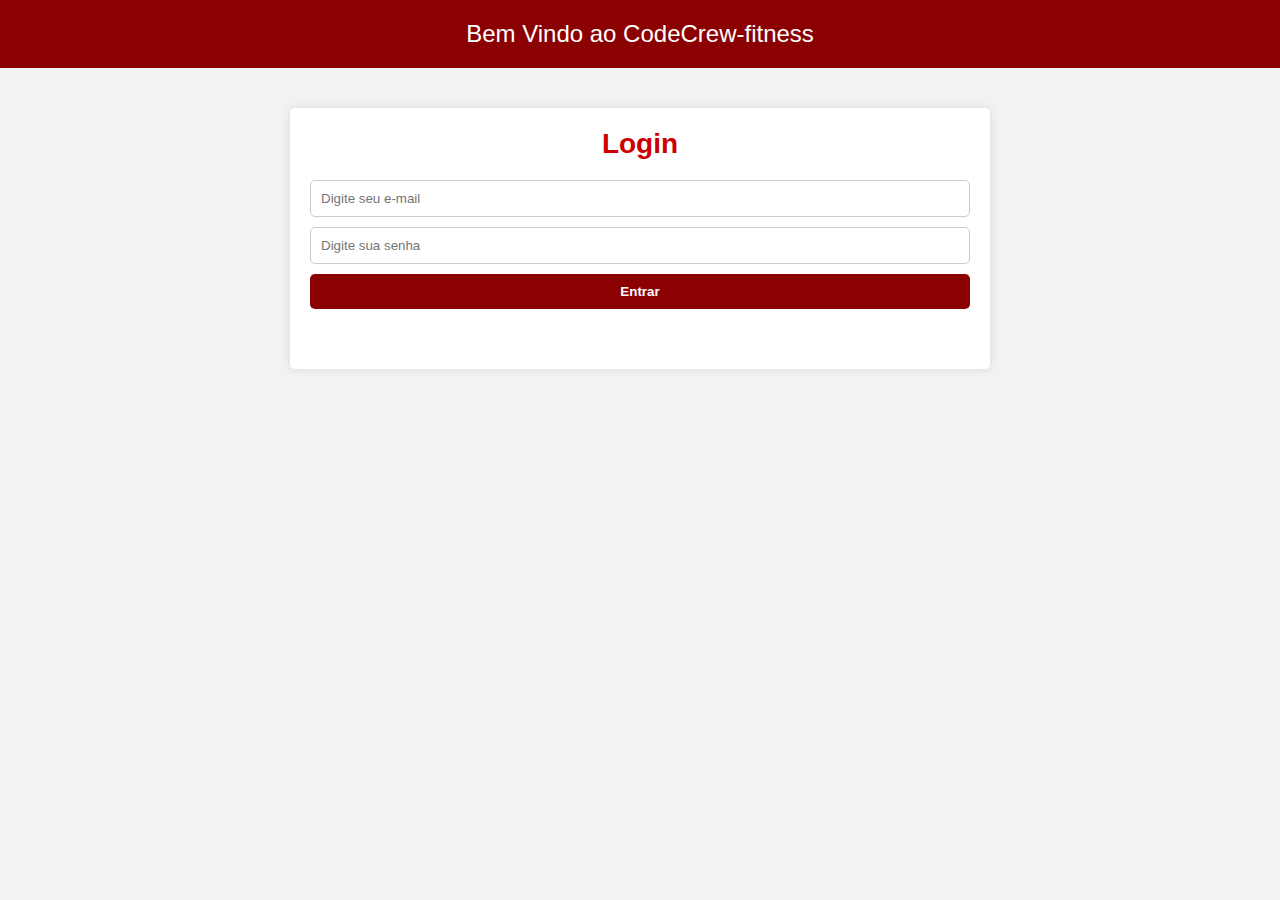
<file: login.html>
<!DOCTYPE html>
<html lang="pt-BR">
  <head>
    <meta charset="UTF-8" />
    <meta name="viewport" content="width=device-width, initial-scale=1.0" />
      <link rel="stylesheet" href="/login/stylesLogin.css">
    <script src="/login/scriptLogin.js" defer></script>
    <title>CodeCrew-login</title>
  </head>
  <body>
    <div class="header">Bem Vindo ao CodeCrew-fitness</div>

    <div class="container">
      <!-- Seção de Login -->
      <div class="box">
        <h2>Login</h2>
        <form>
          <input type="text" id="usuario" placeholder="Digite seu e-mail" />
          <input type="password" id="password" placeholder="Digite sua senha" />
          <button type="submit" id="entrar">Entrar</button>
          <p class="result-error"></p>
        </form>
        <div class="login-options"></div>
      </div>

   
  </body>
</html>
</file>
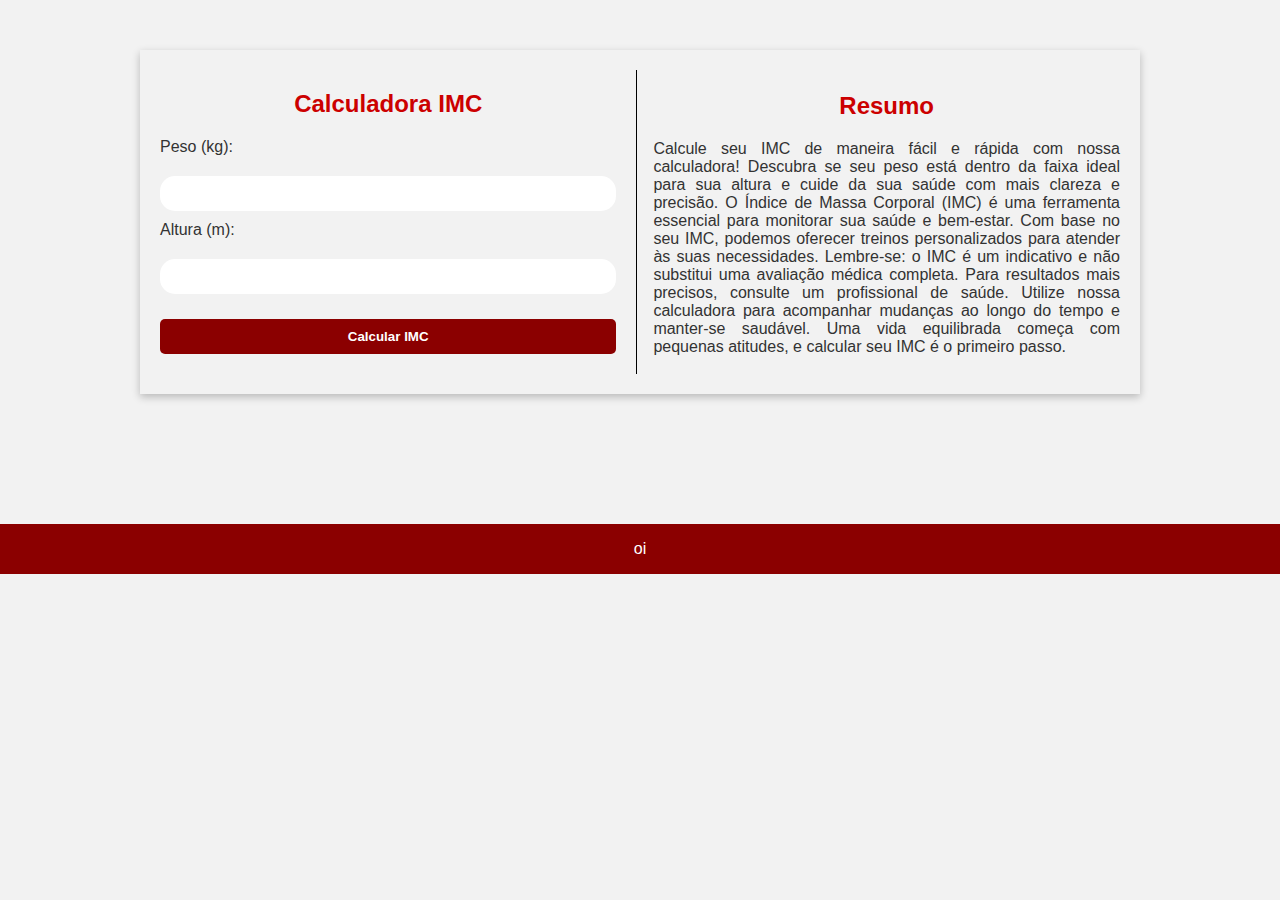
<file: aluno/aluno.html>
<!DOCTYPE html>
<html lang="pt-br">

<head>
  <meta charset="UTF-8" />
  <meta name="viewport" content="width=device-width, initial-scale=1.0" />
  <title>CodeCrew-fitness</title>
  <link rel="stylesheet" href="/aluno/stylesAluno.css" />
  
<script src="/aluno/scriptAluno.js" defer></script>
 
</head>

<body>
  <div class="container-calc">

    <div class="calculadora-imc">
      <h2 class="title-main">Calculadora IMC</h2>
      <form onsubmit="calcularIMC(event)">
        <label for="peso">Peso (kg):</label>
        <input type="number" id="peso" name="peso" required />

        <label for="altura">Altura (m):</label>
        <input type="number" id="altura" name="altura" step="0.01" required />

        <button class="btn-calc" type="submit">Calcular IMC</button>
      </form>

      <p id="resultadoIMC"></p>
    </div>

    <div class="imc-about">
      <h2 class="title-main">Resumo</h2>
      <p>

      Calcule seu IMC de maneira fácil e rápida com nossa calculadora!
      Descubra se seu peso está dentro da faixa ideal para sua altura e cuide da sua saúde com mais clareza e precisão.
      O Índice de Massa Corporal (IMC) é uma ferramenta essencial para monitorar sua saúde e bem-estar. Com base no seu
      IMC, podemos oferecer treinos personalizados para atender às suas necessidades.
      Lembre-se: o IMC é um indicativo e não substitui uma avaliação médica completa. Para resultados mais precisos,
      consulte um profissional de saúde.
      Utilize nossa calculadora para acompanhar mudanças ao longo do tempo e manter-se saudável. Uma vida equilibrada
      começa com pequenas atitudes, e calcular seu IMC é o primeiro passo.
      </p>
    </div>
  </div>

  <script>
  function calcularIMC(event) {
    event.preventDefault();
  
    const peso = parseFloat(document.getElementById('peso').value);
    const altura = parseFloat(document.getElementById('altura').value);

    if (!peso || !altura || altura <= 0) {
      document.getElementById('resultadoIMC').textContent = 
        "Por favor, insira valores válidos para peso e altura.";
      return;
    }

    const imc = (peso / (altura * altura)).toFixed(2);

    let classificacao = '';

    if (imc < 18.5) {
      classificacao = 'Abaixo do peso';
    } else if (imc >= 18.5 && imc < 24.9) {
      classificacao = 'Peso normal';
    } else if (imc >= 25 && imc < 29.9) {
      classificacao = 'Sobrepeso';
    } else if (imc >= 30 && imc < 34.9) {
      classificacao = 'Obesidade grau 1';
    } else if (imc >= 35 && imc < 39.9) {
      classificacao = 'Obesidade grau 2';
    } else {
      classificacao = 'Obesidade grau 3';
    }

    document.getElementById('resultadoIMC').textContent = 
      `Seu IMC é ${imc} (${classificacao}).`;
  }
</script>

<section id="cards-section">

</section>

<footer> 
<p>oi</p>
</footer>

 

</body>

</html>
</file>
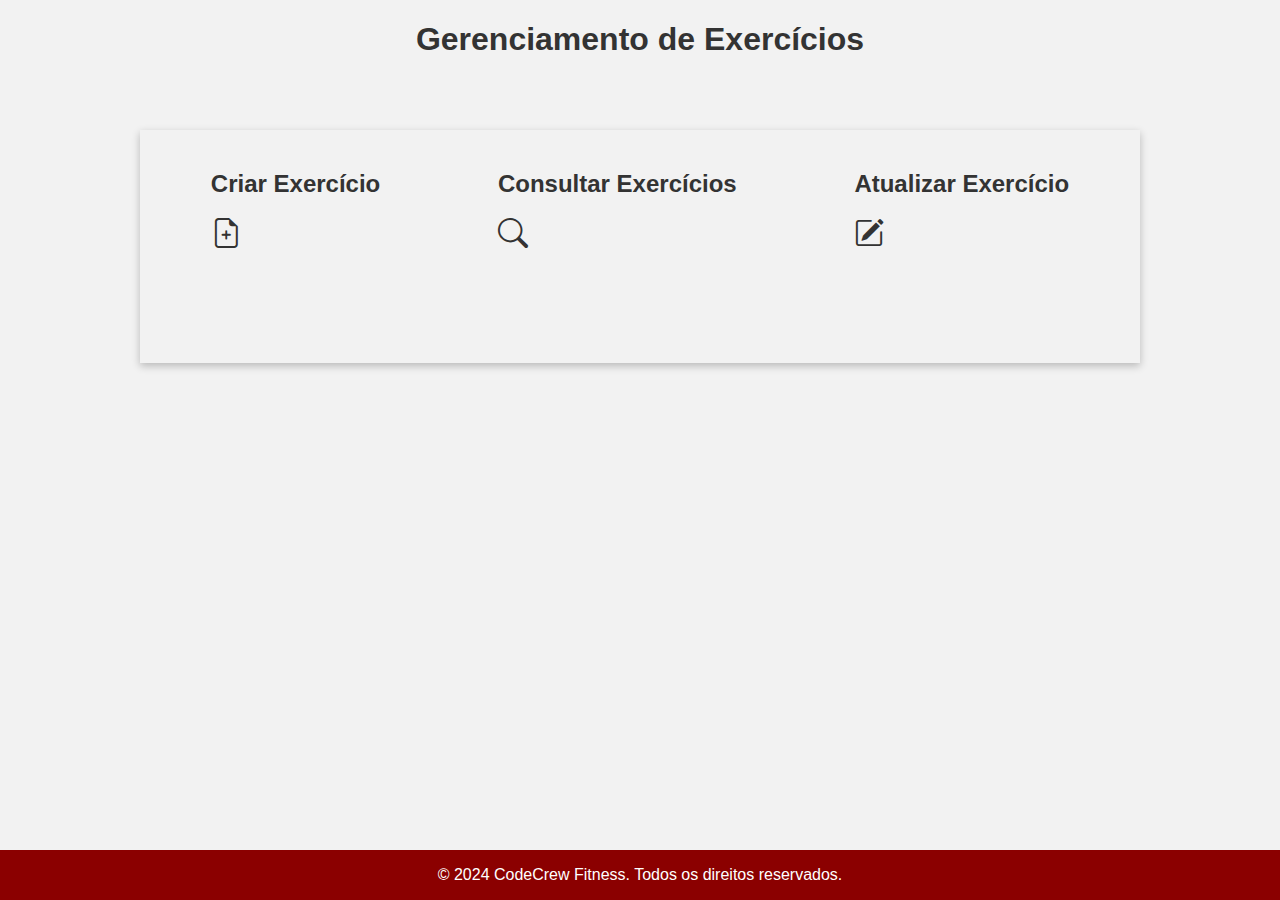
<file: professor/professor.html>
<!DOCTYPE html>
<html lang="pt-br">

<head>
  <meta charset="UTF-8" />
  <meta name="viewport" content="width=device-width, initial-scale=1.0" />
  <title>CodeCrew-fitness</title>
  <link rel="stylesheet" href="/professor/styles.css" />
  <link rel="stylesheet" href="https://cdn.jsdelivr.net/npm/bootstrap-icons@1.11.3/font/bootstrap-icons.min.css">
  <script src="/professor/script.js" defer></script>
  <link
      rel="shortcut icon"
      href="/imagem/academia (1).png"
      type="image/x-icon"
      style="color: red;"
    />
 
</head>
<body>

  <header>
    <h1>Gerenciamento de Exercícios</h1>
  </header>
    
 <div class="crud">

<div class="control-crud">
  <h2>Criar Exercício</h2>
  <i class="bi bi-file-earmark-plus"></i>
</div>

<div class="control-crud">
  <h2>Consultar Exercícios</h2>
  <i class="bi bi-search" id="consultar-exercicios" ></i>
</div>

<div class="control-crud">
  <h2>Atualizar Exercício</h2>
  <i class="bi bi-pencil-square"></i>
</div>

 </div>

<section class="post-put">
  
<form class="post">
  <h1>Criar Exercício</h1>
  <div class="control-input">
    <label for="titlePost">Título</label>
    <input type="text" placeholder="Título do exercício..." id="titlePost">
  </div>
  <div class="control-input">
    <label for="linkPost">Link do vídeo</label>
    <input type="text" placeholder="Link..." id="linkPost">
  </div>
  <div class="control-input">
    <label for="descricaoPost">Descrição</label>
    <input type="text" placeholder="Descrição do exercício..." id="descricaoPost">
  </div>
  <button type="button" id="enviarBtn">Enviar</button>
   <strong class="sucesso"></strong>
</form>

  
<form class="put">
  <h1>Editar Exercício</h1>
  <div class="control-input">
    <label for="descricaoPost">ID</label>
    <input type="number" placeholder="ID" id="idPut">
  </div>
  <div class="control-input">
    <label for="titlePost">Título</label>
    <input type="text" placeholder="Título do exercício..." id="titlePut">
  </div>
  <div class="control-input">
    <label for="linkPost">Link do vídeo</label>
    <input type="text" placeholder="Link..." id="linkPut">
  </div>
  <div class="control-input">
    <label for="descricaoPost">Descrição</label>
    <input type="text" placeholder="Descrição do exercício..." id="descricaoPut">
  </div>
  <button type="button" id="enviarBtnPut">Enviar</button>
   <strong class="sucessoPut"></strong>
</form>

 </section>

<section id="cards-section">
    

</section>

<footer> 

  <p>&copy; 2024 CodeCrew Fitness. Todos os direitos reservados.</p>

</footer>

 

</body>

</html>
</file>
<file: login/stylesLogin.css>
/* Estilos Globais */
* {
    margin: 0;
    padding: 0;
    box-sizing: border-box;
}

body {
    font-family: Arial, sans-serif;
    background-color: #f2f2f2;
    color: #333;
    text-align: center;
}



/* Estilo do Header */
.header {
    background-color: #8b0000;
    color: #fff;
    text-align: center;
    padding: 20px 0;
    font-size: 24px;
}


/* Container Geral */
.container {
    display: flex;
    flex-direction: column;
    align-items: center;
    padding: 20px;
    max-width: 1200px;
    margin: 0 auto;
}

/* Caixa para Conteúdo */
.box {
    background-color: #fff;
    border-radius: 5px;
    box-shadow: 0 0 10px rgba(0, 0, 0, 0.1);
    padding: 20px;
    margin: 20px 0;
    width: 90%;
    max-width: 700px;
}

/* Estilo de Formulários */
form {
    display: flex;
    flex-direction: column;
    gap: 10px;
}

input[type="text"],
input[type="password"] {
    padding: 10px;
    border: 1px solid #ccc;
    border-radius: 5px;
    width: 100%;
}

button {
    padding: 10px;
    background-color: #8b0000;
    color: #fff;
    border: none;
    border-radius: 5px;
    cursor: pointer;
    font-weight: bold;
}

button:hover {
    background-color: #990000;
}

/* Opções de Login */
.login-options {
    display: flex;
    justify-content: space-between;
    margin-top: 10px;
}

.login-options a {
    color: #8b0000;
    text-decoration: none;
}

.login-options a:hover {
    text-decoration: underline;
}


.result-error {
    margin-top: 20px;
    color: #000000;
    font-size: 18px;
}

.treino-article a {
    display: inline-block;
    margin-top: 10px;
    padding: 8px 16px;
    background-color: #8b0000;
    color: #fff;
    border-radius: 5px;
    text-decoration: none;
}

/* Navbar */
.navbar {
    background-color: #cc0000;
    color: #fff;
    padding: 10px 20px;
    display: flex;
    justify-content: space-between;
    align-items: center;
}

.logo {
    font-size: 24px;
    font-weight: bold;
}

.nav-links {
    list-style: none;
    display: flex;
}

.nav-links li {
    margin-left: 20px;
}

.nav-links a {
    color: #fff;
    text-decoration: none;
    font-size: 16px;
}

.nav-links a:hover {
    text-decoration: underline;
}

/* Seções */
section {
    padding: 40px 20px;
}

h2 {
    font-size: 28px;
    color: #cc0000;
    margin-bottom: 20px;
}

/* Seção de Login */
.login-section form {
    display: flex;
    flex-direction: column;
    max-width: 400px;
    margin: 0 auto;
}

.login-section input {
    padding: 10px;
    margin-bottom: 10px;
    border: 1px solid #ccc;
    border-radius: 5px;
}

.login-section button {
    padding: 10px;
    background-color: #cc0000;
    color: #fff;
    border: none;
    border-radius: 5px;
    cursor: pointer;
}

.login-section button:hover {
    background-color: #990000;
}

.login-section p {
    text-align: center;
    margin-top: 10px;
}

.login-section a {
    color: #cc0000;
    text-decoration: none;
}

.login-section a:hover {
    text-decoration: underline;
}


/* Botão responsivo */
@media screen and (max-width: 768px) {
    .mobile-button {
        width: 100%;

        font-size: 20px;
        
        padding: 20px 0;
  
    }
}
</file>
<file: aluno/stylesAluno.css>
* {
    box-sizing: border-box;

}


html,
body {
    height: 100%;
    margin: 0;
    padding: 0;
}


body {
    font-family: Arial, sans-serif;
    background-color: #f2f2f2;
    color: #333;
    text-align: center;
    display: flex;
    flex-direction: column;
    min-height: 100%;
}

.title-main {
    text-align: center;
    margin-bottom: 20px;
    color: #cc0000;
}


.container-calc {
    display: flex;
    align-items: center;
    justify-content: space-around;
    margin: 50px auto;
    max-width: 1000px;
    text-align: justify;
    gap: 1rem;
    padding: 20px;
    box-shadow: rgba(0, 0, 0, 0.24) 0px 3px 8px;
}

.calculadora-imc {
    border-right: 1px solid black;
    padding-right: 20px;
    width: 100%;
    height: 100%;
    margin: 0 auto;
}

/* Estilo de Formulários */
form {
    display: flex;
    flex-direction: column;
    gap: 10px;
}

button {
    padding: 10px;
    background-color: #8b0000;
    color: #fff;
    border: none;
    border-radius: 5px;
    cursor: pointer;
    font-weight: bold;
}

button:hover {
    background-color: #990000;
}

.calculadora-imc input {
    border: none;
    padding: 10px;
    outline: none;
    border-radius: 15px;
    margin-top: 10px;
    transition: 0.5s;
    background-color: #ffffff;
}

input:hover{
    border-radius: 0;

}

#resultadoIMC {
    margin-top: 20px;
}

.btn-calc {
    margin-top: 15px;
}

.imc-about {
    width: 100%;
    text-align: justify;
}



.descricao {
    text-align: justify;
    margin-top: 10px;
}

#cards-section {
    width: 100%;
    display: grid;
    align-items: center;
    grid-template-columns: repeat(2, 1fr);
    margin: 30px auto;
    gap: 20px;
    margin-bottom: 50px;
    width: 1000px;
}

.card-container {
    text-align: left;
    max-width: 800px;
    border-radius: 10px;
    border-radius: 10px;
    padding: 20px;
    min-height: 300px;
    height: 100%;
    box-shadow: rgba(0, 0, 0, 0.24) 0px 3px 8px;
}

.title-api {
    font-size: 22px;
    margin-bottom: 10px;
}

iframe {
    width: 100%;
}

footer {
    background-color: #8b0000;
    height: 50px;
    text-align: center;
    color: white;
    display: flex;
    align-items: center;
    justify-content: center;

}
</file>
<file: professor/styles.css>
* {
  box-sizing: border-box;
}

html,
body {
  height: 100%;
  margin: 0;
  padding: 0;
}

body {
  font-family: Arial, sans-serif;
  background-color: #f2f2f2;
  color: #333;
  text-align: center;
  display: flex;
  flex-direction: column;
  min-height: 100%;
}

.post-put {
  display: flex;
  text-align: left;
  margin: 0 auto;
  justify-content: space-between;
  min-width: 1000px;
  gap: 1rem;
  flex: 1;
}

form{
  width: 50%;
  box-shadow: rgba(0, 0, 0, 0.24) 0px 3px 8px;
  padding: 20px;
}

button{
  padding: 1rem 2rem;
  border-radius: 5px;
  border: none;
  background-color: #8b0000;
  cursor: pointer;
  color: #f2f2f2;
  
}
.control-input {
  margin-bottom: 10px;
}

label {
  display: block;
  margin-bottom: 10px;
  font-size: 18px;
  color: #8b0000;
}

.title-container{
  display: flex;
  align-items: center;
  gap: 0.2rem;
  position: relative;
  
}

.IdExercicio{
  color: red;
  margin-left: 10px;
}


.bi-trash{
  top: 25px;
  right: 5px;
  position: absolute;
  font-size: 25px;
  cursor: pointer;
}

input {
  outline: 0;
  border: none;
  border-bottom: 1px solid black;
  background-color: #f2f2f2;
  padding: 1rem auto 1rem;
  font-size: 20px;
  width: 100%;
}

.crud {
  display: flex;
  text-align: left;
  margin: 50px auto 20px;
  min-width: 1000px;
  justify-content: space-around;
  gap: 1rem;
  padding: 20px;
  box-shadow: rgba(0, 0, 0, 0.24) 0px 3px 8px;
  flex: 1;
}

.bi-file-earmark-plus,
.bi-search,
.bi-pencil-square{
  font-size: 30px;
  margin-top: 10px;
  cursor: pointer;
}

.sucesso, .sucessoPut{
color: green;
text-align: center;
font-size: 17px;
}

.container-calc {
  display: flex;
  align-items: center;
  justify-content: space-around;
  margin: 50px auto;
  max-width: 1000px;
  text-align: justify;
  gap: 1rem;
  padding: 20px;
  box-shadow: rgba(0, 0, 0, 0.24) 0px 3px 8px;
}

.imc-about {
  width: 100%;
  text-align: justify;
}

.imc-about p {
  height: 100%;
  margin-bottom: 20px;
}

#cards-section {
  width: 100%;
  display: grid;
  align-items: center;
  grid-template-columns: repeat(2, 1fr);
  margin: 30px auto;
  gap: 20px;
  margin-bottom: 50px;
  width: 1000px;
}

.post,
.put {
  display: none;
 
}

.card-container {
  text-align: left;
  max-width: 800px;
  border-radius: 10px;
  border-radius: 10px;
  padding: 20px;
  min-height: 300px;
  height: 100%;
  box-shadow: rgba(0, 0, 0, 0.24) 0px 3px 8px;
}

.title-api {
  font-size: 22px;
  margin-bottom: 10px;
}

iframe {
  width: 100%;
}

.container-calc,
.crud,
#cards-section {
  flex: 1;
}

.descricao {
  text-align: justify;
  margin-top: 10px;
}

footer {
  background-color: #8b0000;
  height: 50px;
  text-align: center;
  color: white;
  display: flex;
  align-items: center;
  justify-content: center;
}

/* Botão responsivo */
@media screen and (max-width: 768px) {
  .mobile-button {
    width: 100%;

    font-size: 20px;

    padding: 20px 0;
  }
}
</file>
